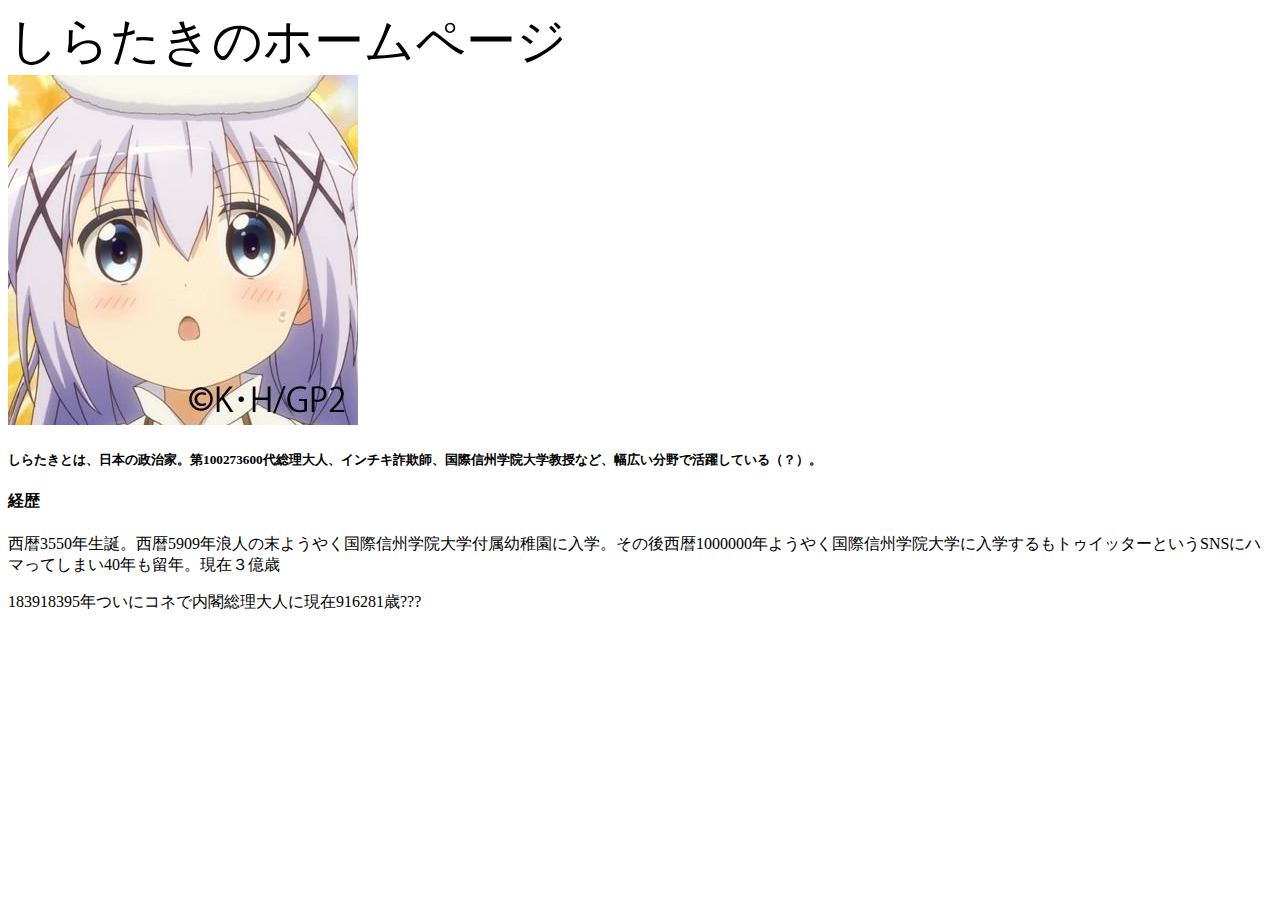
<file: index.html>
<!DOCTYPE html>
<html lang="ja">
<head>
    <meta charset="UTF-8">
    <meta http-equiv="X-UA-Compatible" content="IE=edge">
    <meta name="しらたきのホームページ！" content="しらたきのホームページです。wakipadei, initial-scale=1.0">
    <title>しらたき（fake)について　wakipadei </title>
    <link rel="stylesheet" href="https://pcsirataki.github.io/fakenews/unko.css">
</head>
<body>
    
    <header>しらたきのホームページ</header>
    <img src="8xNezsQo_400x400.jpg" alt="しらたき大臣">
<h5>しらたきとは、日本の政治家。第100273600代総理大人、インチキ詐欺師、国際信州学院大学教授など、幅広い分野で活躍している（？）。</h5>


<p><h4>経歴</h4>西暦3550年生誕。西暦5909年浪人の末ようやく国際信州学院大学付属幼稚園に入学。その後西暦1000000年ようやく国際信州学院大学に入学するもトゥイッターというSNSにハマってしまい40年も留年。現在３億歳</p>
<p>183918395年ついにコネで内閣総理大人に現在916281歳???</p>


</body>
</html>
</file>
